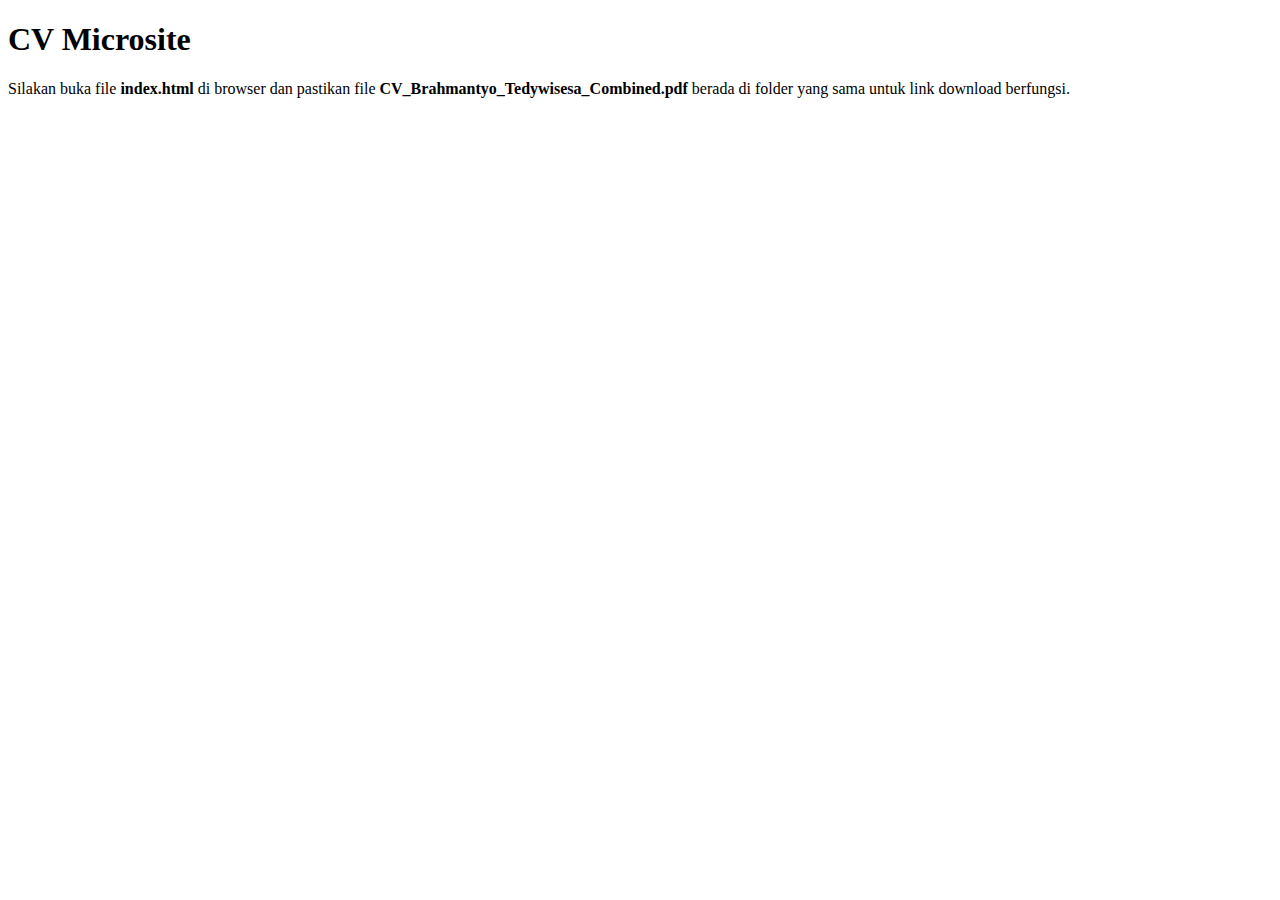
<file: index.html>
<!DOCTYPE html>
<html lang="en">
<head>
    <meta charset="UTF-8">
    <meta name="viewport" content="width=device-width, initial-scale=1.0">
    <title>CV - Brahmantyo Tedywisesa</title>
</head>
<body>
    <h1>CV Microsite</h1>
    <p>Silakan buka file <strong>index.html</strong> di browser dan pastikan file <strong>CV_Brahmantyo_Tedywisesa_Combined.pdf</strong> berada di folder yang sama untuk link download berfungsi.</p>
</body>
</html>
</file>
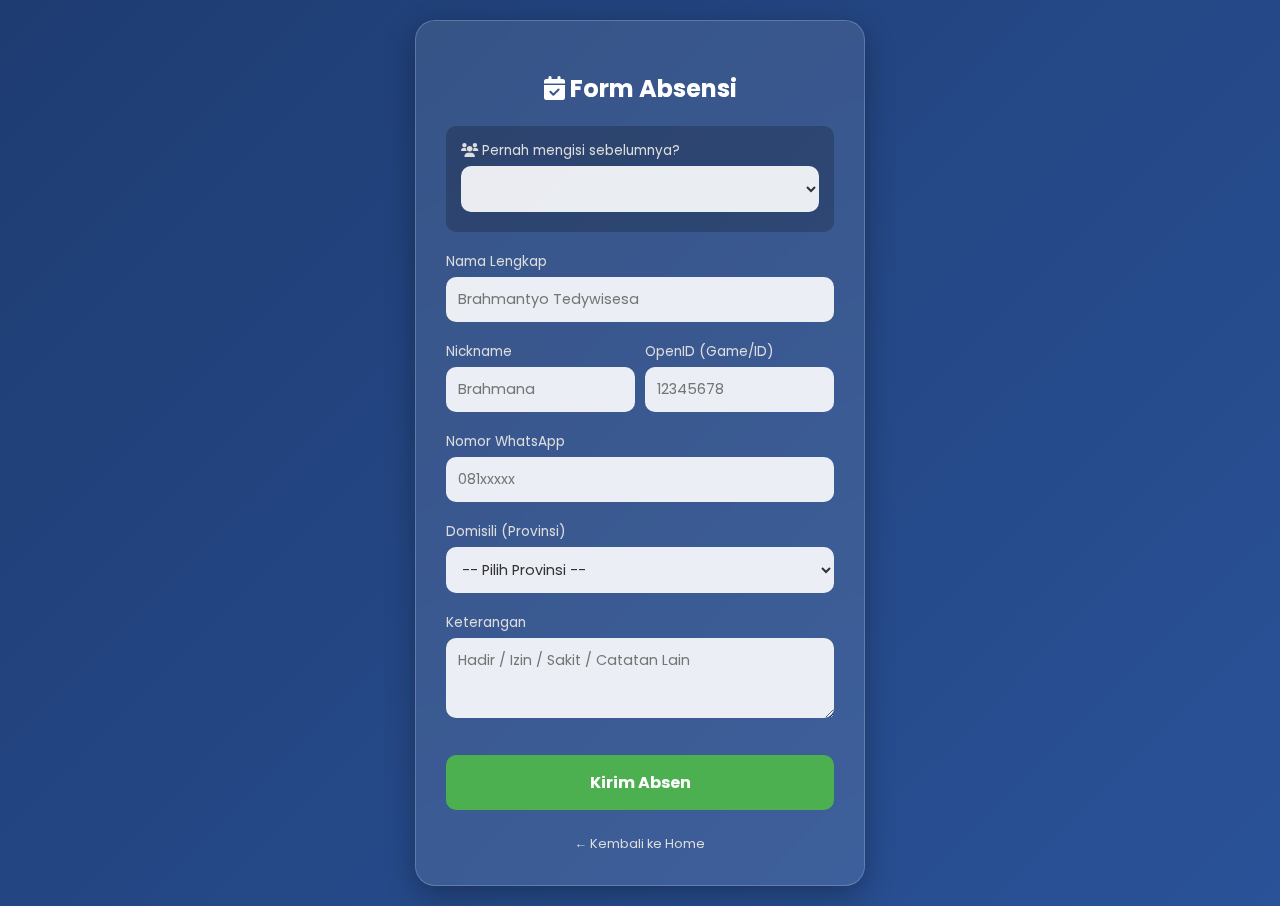
<file: absensi/index.html>
<!DOCTYPE html>
<html lang="id">
<head>
    <meta charset="UTF-8">
    <meta name="viewport" content="width=device-width, initial-scale=1.0">
    <title>Absensi - Brahmantyo Tedywisesa</title>
    <link rel="icon" href="../favicon.png" type="image/x-icon">
    
    <link href="https://fonts.googleapis.com/css2?family=Poppins:wght@300;400;600&display=swap" rel="stylesheet">
    <link rel="stylesheet" href="https://cdnjs.cloudflare.com/ajax/libs/font-awesome/6.0.0/css/all.min.css"/>
    
    <style>
        * { box-sizing: border-box; font-family: 'Poppins', sans-serif; }
        body {
            background: linear-gradient(135deg, #1e3c72 0%, #2a5298 100%);
            color: #fff; display: flex; justify-content: center; align-items: center;
            min-height: 100vh; margin: 0; padding: 20px;
        }
        .container {
            background: rgba(255, 255, 255, 0.1); backdrop-filter: blur(10px);
            width: 100%; max-width: 450px; padding: 30px; border-radius: 20px;
            box-shadow: 0 10px 30px rgba(0,0,0,0.3); border: 1px solid rgba(255,255,255,0.2);
        }
        h2 { text-align: center; margin-bottom: 20px; font-size: 1.5rem; }
        
        .form-group { margin-bottom: 15px; text-align: left; }
        label { font-size: 0.85rem; margin-bottom: 5px; display: block; color: #ddd; }
        input, select, textarea {
            width: 100%; padding: 12px; border-radius: 10px; border: none;
            background: rgba(255,255,255,0.9); font-size: 0.9rem; margin-bottom: 5px;
            color: #333; /* Warna teks agar kontras */
        }
        textarea { resize: vertical; height: 80px; }
        
        button {
            width: 100%; padding: 15px; border: none; border-radius: 10px;
            background: #4CAF50; color: white; font-weight: bold; cursor: pointer;
            font-size: 1rem; transition: 0.3s; margin-top: 10px;
        }
        button:hover { background: #45a049; transform: scale(1.02); }
        button:disabled { background: #ccc; cursor: not-allowed; }

        .loader { display: none; text-align: center; margin-top: 10px; font-size: 0.8rem; color: #ffeb3b; }
        
        /* Opsi User Lama */
        .user-select-container {
            background: rgba(0,0,0,0.2); padding: 15px; border-radius: 10px; margin-bottom: 20px;
        }
    </style>
</head>
<body>

<div class="container">
    <h2><i class="fas fa-calendar-check"></i> Form Absensi</h2>

    <div class="user-select-container">
        <label><i class="fas fa-users"></i> Pernah mengisi sebelumnya?</label>
        <select id="existingUser" onchange="fillData()">
            <option value="">-- Saya Pengguna Baru --</option>
            <option disabled>Memuat data...</option>
        </select>
    </div>

    <form name="submit-to-google-sheet">
        <div class="form-group">
            <label>Nama Lengkap</label>
            <input type="text" name="Nama" id="nama" placeholder="Brahmantyo Tedywisesa" required>
        </div>
        
        <div class="form-group" style="display: flex; gap: 10px;">
            <div style="flex: 1;">
                <label>Nickname</label>
                <input type="text" name="Nickname" id="nickname" placeholder="Brahmana" required>
            </div>
            <div style="flex: 1;">
                <label>OpenID (Game/ID)</label>
                <input type="text" name="OpenID" id="openid" placeholder="12345678" required>
            </div>
        </div>

        <div class="form-group">
            <label>Nomor WhatsApp</label>
            <input type="number" name="No WA" id="wa" placeholder="081xxxxx" required>
        </div>

        <div class="form-group">
            <label>Domisili (Provinsi)</label>
            <select name="Domisili" id="provinsi" required>
                <option value="">-- Pilih Provinsi --</option>
            </select>
        </div>

        <div class="form-group">
            <label>Keterangan</label>
            <textarea name="Keterangan" placeholder="Hadir / Izin / Sakit / Catatan Lain"></textarea>
        </div>

        <button type="submit" id="btnKirim">Kirim Absen</button>
        <div class="loader" id="loader"><i class="fas fa-spinner fa-spin"></i> Sedang mengirim data...</div>
    </form>
    
    <div style="text-align: center; margin-top: 20px;">
        <a href="/" style="color: #ddd; text-decoration: none; font-size: 0.8rem;">&larr; Kembali ke Home</a>
    </div>
</div>

<script>
    // 1. CONFIG: URL SUDAH BENAR
    const scriptURL = 'https://script.google.com/macros/s/AKfycbw6xMH_uyUxvXjSt0cLBIUlgmjNx8u-xf4QMDoB4PHxZALBgqxpy6xw_pozzDd7M7iXmQ/exec';
    
    const form = document.forms['submit-to-google-sheet'];
    const btnKirim = document.getElementById('btnKirim');
    const loader = document.getElementById('loader');
    const existingUserSelect = document.getElementById('existingUser');

    // 2. DATA PROVINSI INDONESIA
    const provinsiList = [
        "Aceh", "Sumatera Utara", "Sumatera Barat", "Riau", "Jambi", "Sumatera Selatan", "Bengkulu", "Lampung", "Kepulauan Bangka Belitung", "Kepulauan Riau",
        "DKI Jakarta", "Jawa Barat", "Jawa Tengah", "DI Yogyakarta", "Jawa Timur", "Banten",
        "Bali", "Nusa Tenggara Barat", "Nusa Tenggara Timur",
        "Kalimantan Barat", "Kalimantan Tengah", "Kalimantan Selatan", "Kalimantan Timur", "Kalimantan Utara",
        "Sulawesi Utara", "Sulawesi Tengah", "Sulawesi Selatan", "Sulawesi Tenggara", "Gorontalo", "Sulawesi Barat",
        "Maluku", "Maluku Utara", "Papua", "Papua Barat", "Papua Selatan", "Papua Tengah", "Papua Pegunungan", "Papua Barat Daya"
    ];

    const selectProv = document.getElementById('provinsi');
    provinsiList.forEach(prov => {
        let option = document.createElement('option');
        option.value = prov;
        option.text = prov;
        selectProv.appendChild(option);
    });

    // 3. FITUR LOAD USER LAMA (AUTOCOMPLETE)
    let userData = {}; 

    fetch(scriptURL)
        .then(response => response.json())
        .then(users => {
            existingUserSelect.innerHTML = '<option value="">-- Saya Pengguna Baru --</option>';
            
            if (users.length === 0) {
                 let option = document.createElement('option');
                 option.text = "(Belum ada data)";
                 option.disabled = true;
                 existingUserSelect.appendChild(option);
            } else {
                users.forEach(user => {
                    let option = document.createElement('option');
                    option.value = user.openid; 
                    option.text = user.nama + " (" + user.nickname + ")";
                    existingUserSelect.appendChild(option);
                    userData[user.openid] = user;
                });
            }
        })
        .catch(error => {
            console.error('Error loading users:', error);
            existingUserSelect.innerHTML = '<option disabled>Gagal memuat data user</option>';
        });

    function fillData() {
        const selectedOpenID = existingUserSelect.value;
        if (selectedOpenID && userData[selectedOpenID]) {
            const data = userData[selectedOpenID];
            document.getElementById('nama').value = data.nama;
            document.getElementById('nickname').value = data.nickname;
            document.getElementById('openid').value = data.openid;
            document.getElementById('wa').value = data.wa;
            document.getElementById('provinsi').value = data.domisili;
        } else {
            form.reset();
        }
    }

    // 4. KIRIM DATA KE GOOGLE SHEETS
    form.addEventListener('submit', e => {
        e.preventDefault();
        btnKirim.disabled = true;
        btnKirim.innerHTML = "Mengirim...";
        loader.style.display = "block";

        fetch(scriptURL, { method: 'POST', body: new FormData(form)})
            .then(response => {
                alert("✅ Absensi Berhasil Dikirim!");
                form.reset();
                existingUserSelect.value = ""; 
                btnKirim.disabled = false;
                btnKirim.innerHTML = "Kirim Absen";
                loader.style.display = "none";
                // location.reload(); // Aktifkan jika ingin langsung refresh
            })
            .catch(error => {
                alert("❌ Gagal mengirim! Cek koneksi internet.");
                console.error('Error!', error.message);
                btnKirim.disabled = false;
                loader.style.display = "none";
            });
    });
</script>

</body>
</html>
</file>
